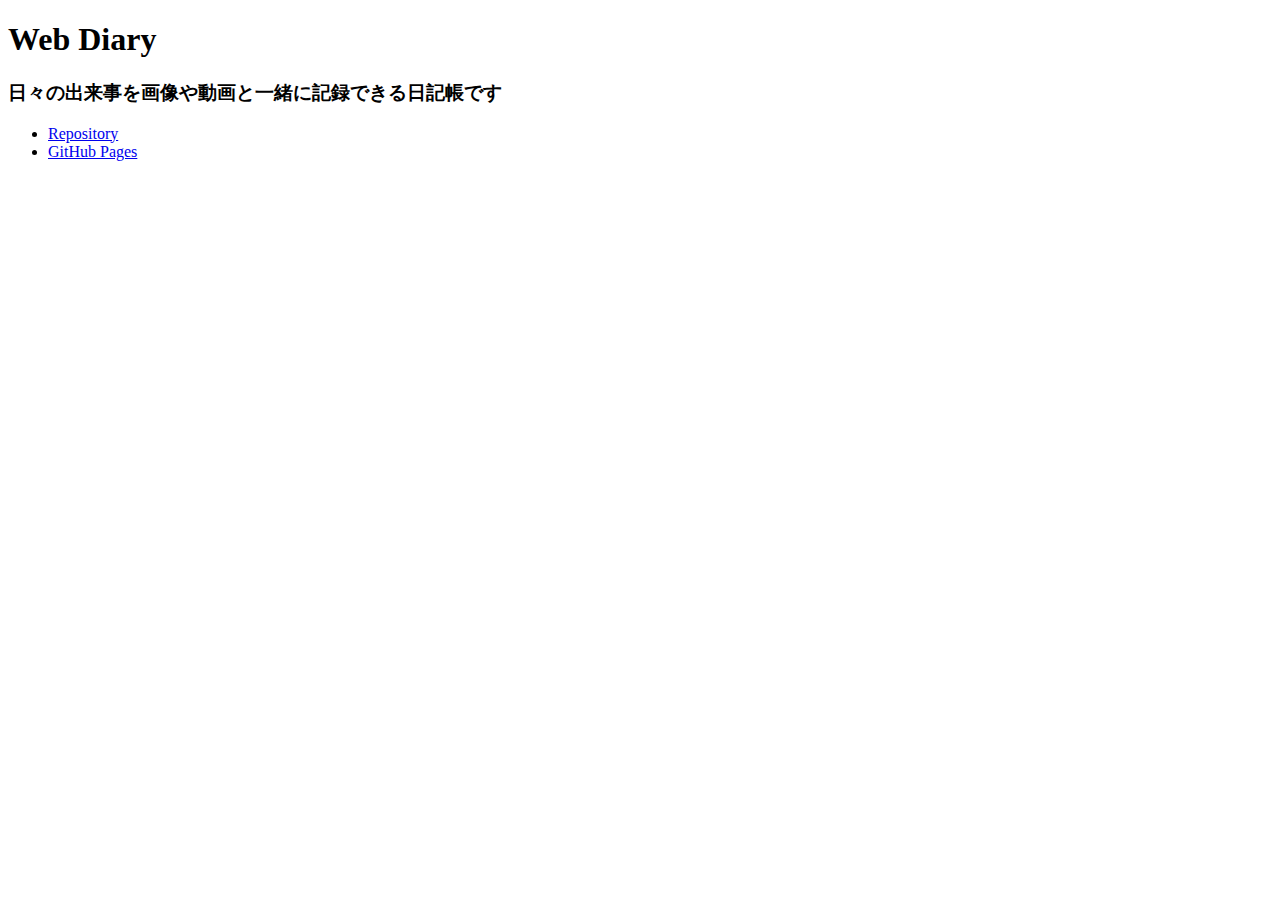
<file: index.html>
<!DOCTYPE html>
<html lang="en">
<head>
  <meta charset="UTF-8">
  <meta name="viewport" content="width=device-width, initial-scale=1.0">
  <title>Web Diary</title>
</head>
<body>
  <h1>Web Diary</h1>
  <h3>日々の出来事を画像や動画と一緒に記録できる日記帳です</h3>
  <ul>
    <li><a href="https://github.com/parakeet15/prototype">Repository</a></li>
    <li><a href="https://parakeet15.github.io/prototype/web-diary.html">GitHub Pages</a></li>
  </ul>
</body>
</html>
</file>
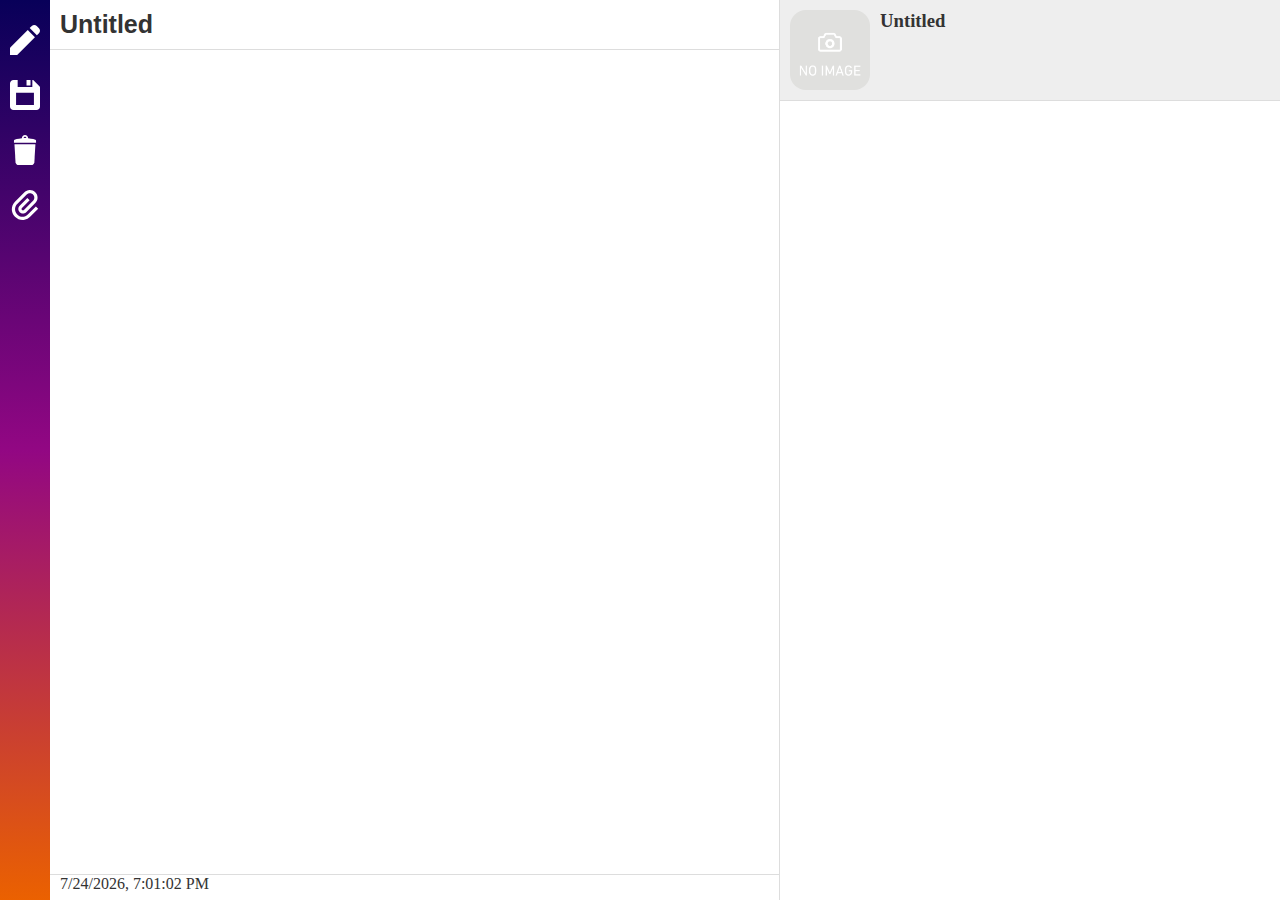
<file: web-diary.html>
<!DOCTYPE html>
<html lang="ja">

<head prefix="og: http://ogp.me/ns#">
    <meta charset="UTF-8">
    <meta property="og:url" content="https://parakeet15.github.io/web-diary/web-diary.html">
    <meta property="og:title" content="Web diary">
    <meta property="og:description" content="日々の出来事を画像や動画と一緒に記録できる日記帳です">
    <meta name="viewport" content="width=device-width, initial-scale=1.0">
    <link rel="stylesheet" href="web-diary.css">
    <link rel="icon" src="favorite-icon.ico">
    <title>Web diary</title>
</head>

<body>
    <!-- ツールバー -->
    <ul class="toolbar">
        <li class="tool"><button accesskey="c" id="create-button" class="tool-button"></button></li>
        <li class="tool"><button accesskey="s" id="save-button" class="tool-button"></button></li>
        <li class="tool"><button accesskey="x" id="delete-button" class="tool-button"></button></li>
        <li class="tool"><label accesskey="o" id="file-button" class="tool-button" for="add-file-input"></label></li>
    </ul>
    <input id="add-file-input" type="file" accept="text/*, image/*, video/*, audio/*">

    <!-- メインコンテンツ -->
    <div class="main-contents">
        <input type="text" id="title-input" maxlength="50" placeholder="タイトル">
        <div id="content-area" contenteditable="true"></div>
        <div id="created-date"></div>
    </div>

    <!-- 保存リスト -->
    <ul id="save-list"></ul>

    <script src="web-diary.js" type="module"></script>
    <script src="./modules/utils.js" type="module"></script>
    <script src="./modules/handle-files.js" type="module"></script>
</body>

</html>
</file>
<file: web-diary.css>
:root {
    --bg-color: linear-gradient(#080059, #920783, #EB6100);
}

* {
    color: #333333;
}

html, body {
    width: 100%;
    height: 100%;
    margin: 0;
    padding: 0;
}

body {
    display: flex;
}

/* ツールバー (ul) */
.toolbar {
    width: 50px;
    height: 100%;
    margin-top: 0;
    margin-bottom: 0;
    margin-left: 0;
    margin-right: 0;
    padding: 0;
    list-style: none;
    display: block;
    background: var(--bg-color);
    flex-shrink: 0;
}

/* ツールバー (li) */
.tool {
    width: 100%;
    height: auto;
    margin: 25px 0;
    padding: 0;
}

/* ツールボタン */
.tool-button {
    display: block;
    appearance: none;
    background: none;
    cursor: pointer;
    outline: none;
    border: none;
    width: 30px;
    height: 30px;
    margin: 0 auto;
    padding: 0;
    user-select: none;
}

/* 新規作成ボタン */
#create-button {
    background-image: url('./images/pen.svg');
    background-size: contain;
}

/* 保存ボタン */
#save-button {
    background-image: url('./images/floppy-disk.svg');
    background-size: contain;
}

/* ファイル読み込みボタン */
#file-button {
    background-image: url('./images/clip.svg');
    background-size: contain;
}

/* 非表示 */
#add-file-input {
    display: none;
}

/* 削除ボタン */
#delete-button {
    background-image: url('./images/garbage-can.svg');
    background-size: contain;
}

/* タイトル、本文、作成日表示エリア*/
.main-contents {
    width: calc(100% - 550px);
    height: 100%;
    box-sizing: border-box;
    border-right: solid 1px #dddddd;
}

/* タイトル */
#title-input {
    width: 100%;
    height: 50px;
    margin: 0px;
    padding: 0 10px;
    font-size: 25px;
    font-weight: bold;
    outline: none;
    border-top: none;
    border-bottom: solid 1px #dddddd;
    border-left: none;
    border-right: none;
    box-sizing: border-box;
    overflow: hidden;
    text-overflow: ellipsis;
    white-space: nowrap;
}

/* 本文 */
#content-area {
    width: 100%;
    height: calc(100% - 75px);
    margin: 0;
    padding: 10px;
    font-size: 15px;
    /* font-weight: bold; */
    outline: none;
    overflow-y: scroll;
    box-sizing: border-box;
    border-bottom: solid 1px #dddddd;
    word-wrap: break-word;
}

#content-area::-webkit-scrollbar {
    display: none;
}

#content-area * {
    max-width: 100%;
}

/* 画像/動画 */
#content-area img, video {
    width: auto;
    height: auto;
    margin-top: 10px;
    margin-bottom: 10px;
    padding: 0;
    display: block;
    cursor: default;
}

/* 保存日時 */
#created-date {
    width: 100%;
    height: 25px;
    margin: 0;
    padding: 0 10px;
    overflow: hidden;
    text-overflow: ellipsis;
    white-space: nowrap;
    user-select: none;
}

/* 保存記事リスト */
#save-list {
    width: 500px;
    height: 100%;
    margin: 0;
    padding: 0;
    overflow-y: scroll;
    border-top: none;
    border-bottom: none;
    border-right: none;
    border-left: none;
    list-style: none;
    flex-shrink: 0;
    box-sizing: border-box;
}

#save-list::-webkit-scrollbar {
    display: none;
}

/* 保存記事 */
.saved-item {
    clear: both;
    width: 100%;
    height: 100px;
    background-color: #ffffff;
    border-bottom: solid 1px #dddddd;
    cursor: pointer;
    display: flex;
    align-items: center;
    user-select: none;
}

.container {
    width: 100%;
    height: 80%;
    margin: 0;
    padding: 0 10px;
    overflow: hidden;
}

.thumbnail {
    width: 80px;
    height: 80px;
    padding: 0;
    margin-top: 0;
    margin-bottom: 0;
    margin-left: 0;
    margin-right: 10px;
    border-radius: 20%;
    object-fit: cover;
    float: left;
    background-color: #ffffff;
}

.list-title {
    margin: 0;
    overflow: hidden;
    text-overflow: ellipsis;
    white-space: nowrap;
}

.list-text {
    margin: 0;
    font-size: 17px;
    overflow: hidden;
    word-wrap: break-word;
    text-overflow: ellipsis;
}

.audio-file {
    display: block;
}
</file>
